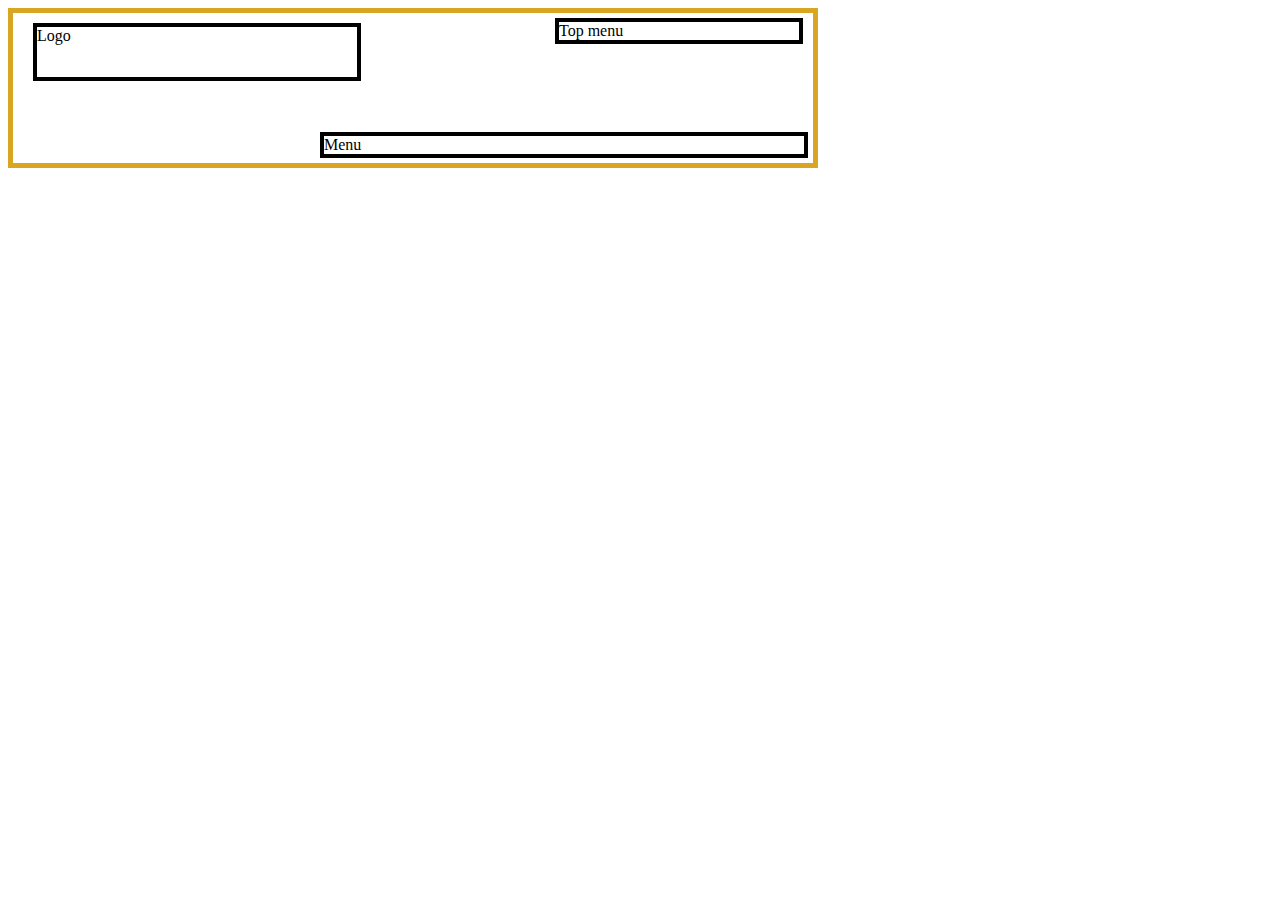
<file: position/index.html>
<!DOCTYPE html>
<html lang="en">
  <head>
    <meta charset="UTF-8" />
    <meta http-equiv="X-UA-Compatible" content="IE=edge" />
    <meta name="viewport" content="width=device-width, initial-scale=1.0" />
    <title>Document</title>
    <link rel="stylesheet" type="text/css" href="style.css" />
  </head>
  <body>
    <div class="header">
      <div class="logo">Logo</div>
      <div class="top-menu">Top menu</div>
      <div class="menu">Menu</div>
    </div>
  </body>
</html>
</file>
<file: position/style.css>
.header {
  height: 150px;
  width: 800px;
  border: 5px solid goldenrod;
  position: relative;
}

.logo {
  border: 4px solid black;
  margin: 10px 20px;
  width: 320px;
  height: 50px;
}

.top-menu {
  border: 4px solid black;
  position: absolute;
  right: 10px;
  top: 5px;
  width: 30%;
}

.menu {
  border: 4px solid black;
  position: absolute;
  bottom: 5px;
  right: 5px;
  width: 60%;
}
</file>
